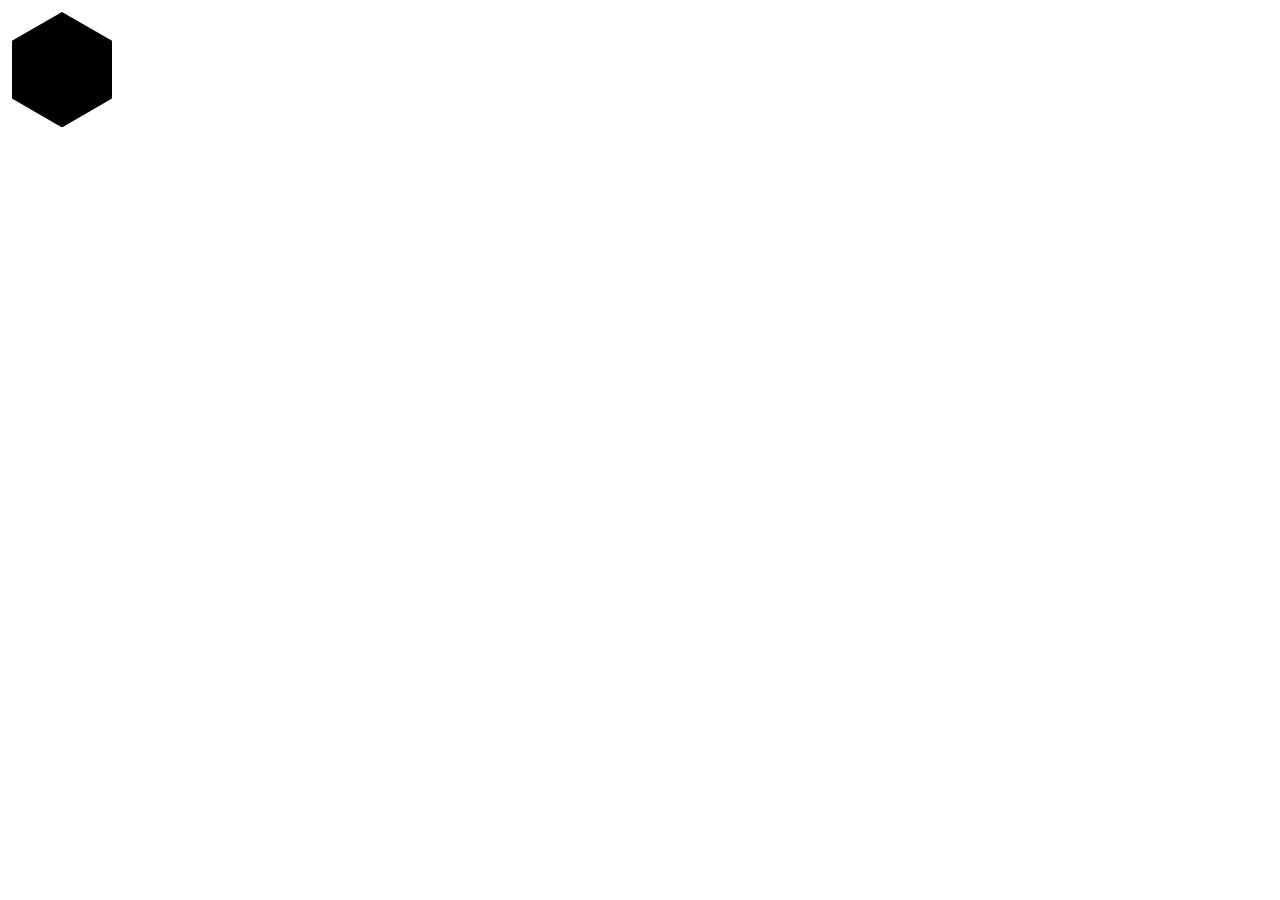
<file: TW/lab/L5/hexagon.html>
<!DOCTYPE html>
<html>
   <head>
      <title>Hexagon, the bestagon!</title>
      <meta charset="utf-8">
      <link rel="stylesheet" href="hexagon-style.css" type="text/css">
   </head>
   <body>
     <div class="main">
          <div></div>
     </div>
   </body>
</html>
</file>
<file: TW/lab/L5/hexagon-style.css>
/*
Înlocuiți simbolurile ? cu valori potrivite pentru
a completa regulile CSS de mai jos.
*/

.main {
  display: flex;
  --s: 100px;  /* size */
  --m: 4px;    /* margin */
}

.main div {
  width: var(--s);
  margin: var(--m);
  height: calc(var(--s)*1.1547); /* h=s/cos(30) */
  background: black;
  clip-path: polygon(0% 25%, 0% 75%, 50% 100%, 100% 75%, 100% 25%, 50% 0%);
}
</file>
